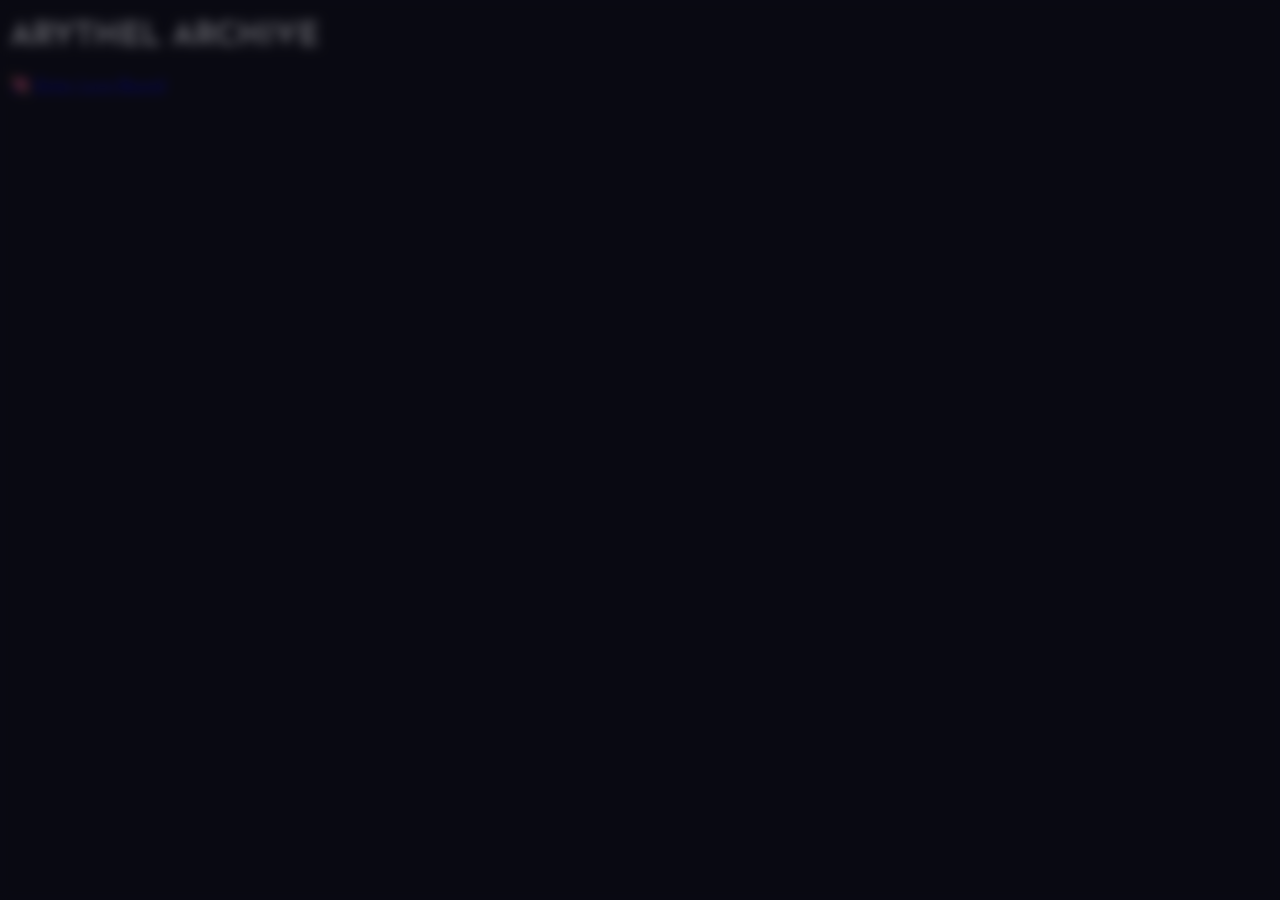
<file: index.html>
<!DOCTYPE html>
<html>
<head>
<link href="https://fonts.googleapis.com/css2?family=Oswald:wght@400;600&family=Josefin+Sans:wght@300;400;600&display=swap" rel="stylesheet">
  <title>Arythel Archive</title>

  <!-- FONTS -->
  <link href="https://fonts.googleapis.com/css2?family=Playfair+Display:wght@500;700&family=Poppins:wght@300;400;600&display=swap" rel="stylesheet">

  <!-- CSS -->
  <link rel="stylesheet" href="css/style.css">
</head>

<body>

<h1>ARYTHEL ARCHIVE</h1>

<a href="lovebound.html">💘 Enter Love Bound</a>

</body>
</html>
</file>
<file: css/style.css>
/* =========================
FONTS
========================= */

/* Cuturila */
@font-face {
font-family: "Cuturila";
src: url("../fonts/cuturilaregular.ttf") format("truetype");
}

/* Jenko */
@font-face {
font-family: "Jenko";
src: url("../fonts/jenkoregular.ttf") format("truetype");
}

/* =========================
BASE (CLEAN + SAFE)
========================= */
html, body {
margin: 0;
padding: 0;
min-height: 100%;
background: #0b0b0f;
overflow-x: hidden;
}

html {
background: #0b0b0f;
}

body {
font-family: 'Josefin Sans', sans-serif;
color: white;

min-height: 100vh;
min-height: 100dvh;

background: #0b0b0f;
position: relative;
}

/* =========================
FULL PAGE BACKDROP (FIXED PROPERLY)

covers EVERYTHING

no white leaks

no content blur
========================= */
body::before {
content: "";
position: fixed;
inset: 0;


background: rgba(10,10,20,0.65);
backdrop-filter: blur(6px);

z-index: 0;
pointer-events: none;
}

/* everything above backdrop */
.villa-bg,
.lb-layout,
.profile-layout {
position: relative;
z-index: 1;
}

/* =========================
VILLA BACKGROUND
========================= */
.villa-bg {
min-height: 100vh;
min-height: 100dvh;

background: url('../images/villa.jpeg') no-repeat center center/cover;
position: relative;
}

/* =========================
LOVEBOUND LAYOUT
========================= */
.lb-layout {
display: flex;
justify-content: space-between;
align-items: flex-start;
padding: 40px;
}

.lb-left { width: 70%; }

.lb-right {
width: 30%;
display: flex;
justify-content: flex-end;
}

.lb-logo {
width: 180px;
opacity: 0.9;
}

/* =========================
SEARCH
========================= */
#searchInput {
width: 260px;
padding: 10px;

background: rgba(255,255,255,0.05);
border: 1px solid rgba(255,255,255,0.15);
border-radius: 10px;

color: white;
outline: none;
}

/* =========================
SUBHEADING
========================= */
.subheading {
font-size: 13px;
color: #aaa;
margin: 12px 0;
text-transform: uppercase;
letter-spacing: 1px;
}

/* =========================
GRID
========================= */
.grid {
display: grid;
grid-template-columns: repeat(auto-fit, minmax(240px, 240px));
gap: 20px;
justify-content: start;
}

/* =========================
CARD
========================= */
.card {
width: 240px;
height: 320px;

position: relative;
overflow: hidden;
text-decoration: none;
color: white;

clip-path: polygon(8% 0%, 100% 0%, 92% 100%, 0% 100%);

border: 1px solid rgba(255,255,255,0.12);
background: rgba(255,255,255,0.05);

transition: 0.3s ease;
}

.card img {
width: 100%;
height: 100%;
object-fit: cover;
}

.card::before {
content: "";
position: absolute;
inset: -40%;

background: linear-gradient(
120deg,
transparent 40%,
rgba(255,255,255,0.25),
transparent 60%
);

transform: translateX(-120%) rotate(10deg);
transition: 0.6s ease;
}

.card:hover::before {
transform: translateX(120%) rotate(10deg);
}

.card::after {
content: "";
position: absolute;
inset: 0;

box-shadow:
0 -12px 25px rgba(0,180,255,0.25),
0  12px 25px rgba(255,80,160,0.25);

opacity: 0;
transition: 0.3s ease;
pointer-events: none;
}

.card:hover::after {
opacity: 1;
}

.card:hover {
transform: translateY(-5px) scale(1.03);
}

/* =========================
HOVER INFO
========================= */
.card-hover {
position: absolute;
inset: 0;

display: flex;
flex-direction: column;
justify-content: flex-end;

padding: 14px;

opacity: 0;
transform: translateY(10px);

background: linear-gradient(to top, rgba(0,0,0,0.7), transparent 60%);
transition: 0.25s ease;
}

.card:hover .card-hover {
opacity: 1;
transform: translateY(0);
}

.card-hover h3 {
margin: 0;
font-size: 18px;
font-family: "Jenko";

background: linear-gradient(90deg, #ff4fa3, #ffd36e);
-webkit-background-clip: text;
-webkit-text-fill-color: transparent;
}

.card-hover p {
margin: 4px 0 0;
font-size: 12px;
color: #ddd;
}

/* =========================
PROFILE LAYOUT
========================= */
.profile-layout {
display: flex;
gap: 20px;

max-width: 950px;
margin: 60px auto;

padding: 20px;

background: rgba(255,255,255,0.03);
border: 1px solid rgba(255,255,255,0.12);
border-radius: 16px;

backdrop-filter: blur(10px);
}

/* =========================
INFOBOX
========================= */
.infobox {
width: 260px;
flex-shrink: 0;

background: rgba(255,255,255,0.04);
border: 1px solid rgba(255,255,255,0.12);
border-radius: 12px;

padding: 12px;
}

.infobox-img {
width: 100%;
border-radius: 10px;
margin-bottom: 10px;
}

.infobox-title {
font-size: 18px;
font-family: "Jenko", serif;

background: linear-gradient(90deg, #ff4fa3, #ffd36e);
-webkit-background-clip: text;
-webkit-text-fill-color: transparent;
}

.infobox-row {
display: flex;
justify-content: space-between;

padding: 6px 0;
font-size: 13px;

border-bottom: 1px solid rgba(255,255,255,0.08);
}

.infobox-row span:first-child {
color: #aaa;
}

/* =========================
STATS
========================= */
.stat-block {
margin-top: 12px;
}

.stat-label {
font-size: 12px;
color: #aaa;
margin-bottom: 4px;
}

.bar {
height: 7px;
width: 100%;
background: rgba(255,255,255,0.08);
border-radius: 20px;
overflow: hidden;
}

.fill {
height: 100%;
width: 0;

background: linear-gradient(90deg, #ff4fa3, #ffd36e);
box-shadow: 0 0 12px rgba(255,79,163,0.3);
}

/* =========================
PROFILE CARD TEXT
========================= */
.profile-card {
background: rgba(255,255,255,0.04);
border: 1px solid rgba(255,255,255,0.12);
border-radius: 14px;

padding: 18px;
}

.tag {
display: inline-block;
background: rgba(255,79,163,0.15);
border: 1px solid rgba(255,211,110,0.35);

color: #ffd36e;
padding: 4px 10px;
border-radius: 10px;
font-size: 11px;
margin-bottom: 8px;
}

.name {
font-size: 26px;
font-family: "Jenko", serif;

background: linear-gradient(90deg, #ff4fa3, #ffd36e);
-webkit-background-clip: text;
-webkit-text-fill-color: transparent;
}

.profile-card p {
font-size: 14px;
color: #bbb;
line-height: 1.6;
}

.back {
display: inline-block;
margin-top: 14px;
color: #ffd36e;
text-decoration: none;
font-size: 13px;
}

/* =========================
📱 MOBILE FIXES (CENTERED + CLEAN)
========================= */
@media (max-width: 768px) {

/* Layout becomes vertical */
.lb-layout {
flex-direction: column;
padding: 20px;
gap: 20px;
}

.lb-left,
.lb-right {
width: 100%;
}

.lb-right {
justify-content: center;
}

.lb-logo {
width: 140px;
}

/* Grid centers nicely */
.grid {
grid-template-columns: repeat(auto-fit, minmax(180px, 1fr));
justify-content: center;
}

/* Cards */
.card {
width: 100%;
max-width: 220px;
height: 300px;
margin: 0 auto;
}

/* 🔥 PROFILE LAYOUT FIX /
.profile-layout {
flex-direction: column;
align-items: center;          / ✅ centers children */

margin: 20px auto;  
width: calc(100% - 20px);     /* ✅ prevents overflow */  
padding: 15px;

}

/* 🔥 INFOBOX FIX /
.infobox {
width: 100%;
max-width: 360px;             / ✅ keeps it inside glass */
}

/* 🔥 MAIN CARD FIX */
.profile-card {
width: 100%;
max-width: 600px;
padding: 14px;
}

.name {
font-size: 22px;
}

/* Search full width */
#searchInput {
width: 100%;
}

/* Prevent edge touching */
body {
padding: 0 10px;
}
}  content: "";
  position: fixed;
  inset: 0;
  background: rgba(10,10,20,0.65);
  backdrop-filter: blur(6px);
  z-index: 0;
  pointer-events: none;
}

.villa-bg,
.lb-layout,
.profile-layout {
  position: relative;
  z-index: 1;
}

/* =========================
   BACKGROUND
========================= */
.villa-bg {
  min-height: 100vh;
  min-height: 100dvh;
  background: url('../images/villa.jpeg') no-repeat center/cover;
}

/* =========================
   LAYOUT (FIXED)
========================= */
.lb-layout {
  display: flex;
  align-items: flex-start;
  gap: 20px;
  padding: 40px;
}

/* 🔥 FIXED WIDTH ISSUE */
.lb-left {
  flex: 1;
}

.lb-right {
  width: auto;
  display: flex;
  justify-content: flex-end;
}

.lb-logo {
  width: 180px;
  opacity: 0.9;
}

/* =========================
   SEARCH
========================= */
#searchInput {
  width: 260px;
  padding: 10px;
  background: rgba(255,255,255,0.05);
  border: 1px solid rgba(255,255,255,0.15);
  border-radius: 10px;
  color: white;
  outline: none;
}

/* =========================
   TEXT
========================= */
.subheading {
  font-size: 13px;
  color: #aaa;
  margin: 12px 0;
  text-transform: uppercase;
  letter-spacing: 1px;
}

/* =========================
   GRID (FIXED)
========================= */
.grid {
  display: grid;
  grid-template-columns: repeat(auto-fit, minmax(220px, 1fr));
  gap: 20px;
  width: 100%;
}

/* =========================
   CARD (FIXED)
========================= */
.card {
  width: 100%;
  max-width: 260px;
  height: 320px;
  margin: 0 auto;

  position: relative;
  overflow: hidden;
  text-decoration: none;
  color: white;

  clip-path: polygon(8% 0%, 100% 0%, 92% 100%, 0% 100%);

  border: 1px solid rgba(255,255,255,0.12);
  background: rgba(255,255,255,0.05);

  transition: 0.3s ease;
}

.card img {
  width: 100%;
  height: 100%;
  object-fit: cover;
}

.card::before {
  content: "";
  position: absolute;
  inset: -40%;
  background: linear-gradient(
    120deg,
    transparent 40%,
    rgba(255,255,255,0.25),
    transparent 60%
  );
  transform: translateX(-120%) rotate(10deg);
  transition: 0.6s ease;
}

.card:hover::before {
  transform: translateX(120%) rotate(10deg);
}

.card::after {
  content: "";
  position: absolute;
  inset: 0;
  box-shadow:
    0 -12px 25px rgba(0,180,255,0.25),
    0  12px 25px rgba(255,80,160,0.25);
  opacity: 0;
  transition: 0.3s ease;
}

.card:hover::after {
  opacity: 1;
}

.card:hover {
  transform: translateY(-5px) scale(1.03);
}

/* =========================
   HOVER INFO
========================= */
.card-hover {
  position: absolute;
  inset: 0;
  display: flex;
  flex-direction: column;
  justify-content: flex-end;
  padding: 14px;
  opacity: 0;
  transform: translateY(10px);
  background: linear-gradient(to top, rgba(0,0,0,0.7), transparent 60%);
  transition: 0.25s ease;
}

.card:hover .card-hover {
  opacity: 1;
  transform: translateY(0);
}

.card-hover h3 {
  margin: 0;
  font-size: 18px;
  font-family: "Jenko";
  background: linear-gradient(90deg, #ff4fa3, #ffd36e);
  -webkit-background-clip: text;
  -webkit-text-fill-color: transparent;
}

.card-hover p {
  margin: 4px 0 0;
  font-size: 12px;
  color: #ddd;
}

/* =========================
   PROFILE
========================= */
.profile-layout {
  display: flex;
  gap: 20px;
  max-width: 950px;
  margin: 60px auto;
  padding: 20px;

  background: rgba(255,255,255,0.03);
  border: 1px solid rgba(255,255,255,0.12);
  border-radius: 16px;

  backdrop-filter: blur(10px);
}

.infobox {
  width: 260px;
  flex-shrink: 0;
  background: rgba(255,255,255,0.04);
  border: 1px solid rgba(255,255,255,0.12);
  border-radius: 12px;
  padding: 12px;
}

.profile-card {
  flex: 1;
  background: rgba(255,255,255,0.04);
  border: 1px solid rgba(255,255,255,0.12);
  border-radius: 14px;
  padding: 18px;
}

/* =========================
   MOBILE
========================= */
@media (max-width: 768px) {

  .lb-layout {
    flex-direction: column;
    padding: 20px;
  }

  .lb-right {
    justify-content: center;
  }

  .grid {
    grid-template-columns: repeat(auto-fit, minmax(180px, 1fr));
  }

  .profile-layout {
    flex-direction: column;
    align-items: center;
    margin: 20px auto;
    width: calc(100% - 20px);
  }

  .infobox,
  .profile-card {
    width: 100%;
    max-width: 500px;
  }

  #searchInput {
    width: 100%;
  }
}
</file>
